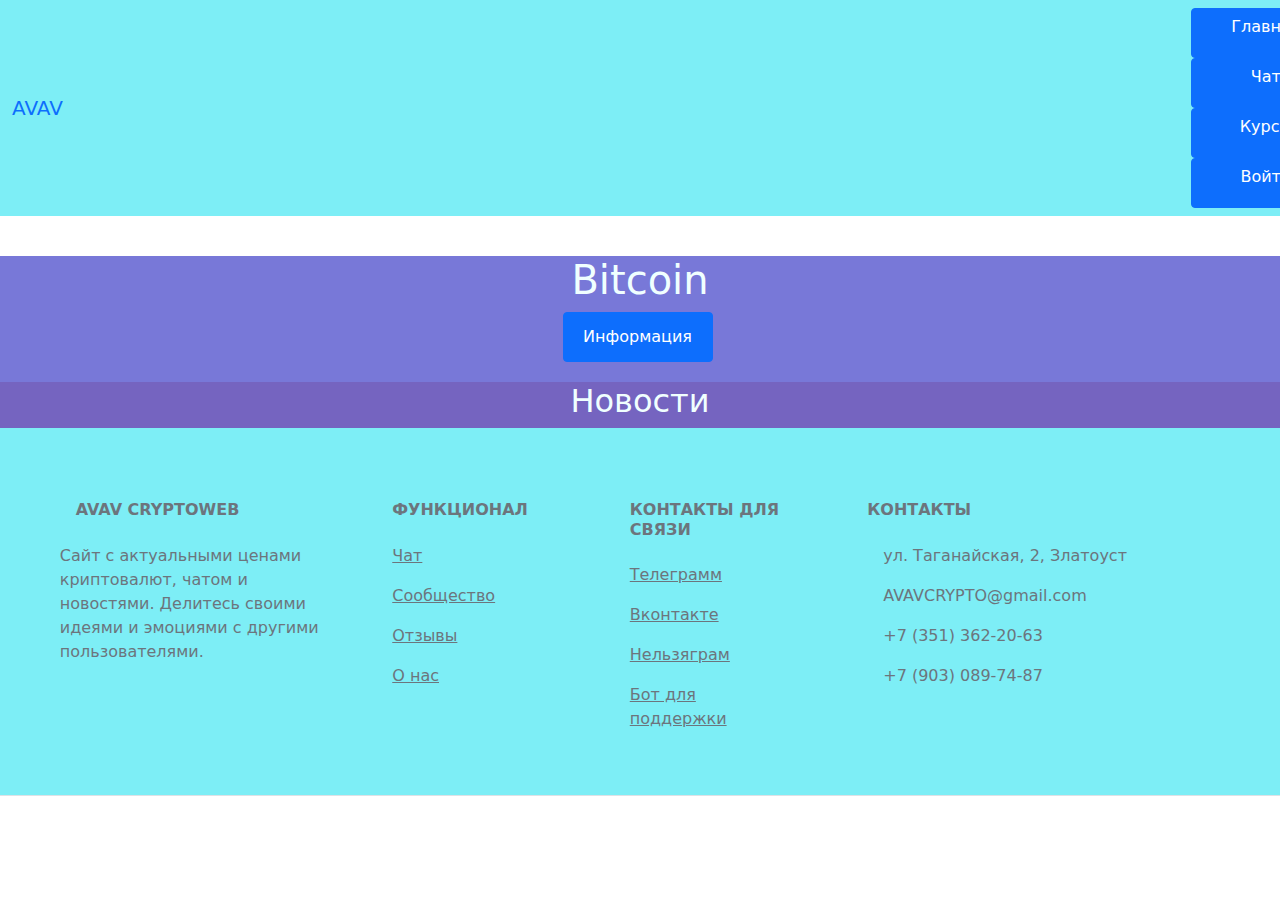
<file: saaait/index.html>
<!DOCTYPE html>
<html lang="en">
<head>
    <meta charset="UTF-8">
    <meta name="viewport" content="width=device-width, initial-scale=1.0">
    <link rel="stylesheet" href="style/style.css">
    <link rel="stylesheet" href="librare/bootstrap.min.css">
    <link rel="stylesheet" href="librare/bootstrap.min.css.map">
    <title>Главная</title>

</head>
<body>
<script src="librare/bootstrap.min.js"></script>
<script src="librare/bootstrap.min.js.map"></script>

        <!--Навигационная панель-->
        <nav class="navbar navbar-expand-lg bg-body-tertiary">
            <div class="container-fluid">
              <a class="navbar-brand" href="#">AVAV</a>
              <button class="navbar-toggler" type="button" data-bs-toggle="collapse" data-bs-target="#navbarNavAltMarkup" aria-controls="navbarNavAltMarkup" aria-expanded="false" aria-label="Toggle navigation">
                <span class="navbar-toggler-icon"></span>
              </button>
              <div class="collapse navbar-collapse" id="navbarNavAltMarkup">
                <div class=" navbar-nav ">
                    <div class="shapka">
                      <div class="container-fluid">
                        <a href="index.html" class="btn btn-primary" type="button">Главная</a>
                        <a href="chat.html" class="btn btn-primary" type="button">Чат</a>
                        <a href="course.html" class="btn btn-primary" type="button">Курсы</a>
                        <a href="chat.html" class="btn btn-primary" type="button">Войти</a>                    
                      </div>
                      </div>
                </div>
              </div>
            </div>
          </nav>


<!--Лента монет-->
<div class="tradingview-widget-containera">
  <div class="tradingview-widget-container__widget"></div>
  <div class="tradingview-widget-copyright"><a href="https://ru.tradingview.com/" rel="noopener nofollow" target="_blank"><span class="blue-text"></span></a></div>
  <script type="text/javascript" src="https://s3.tradingview.com/external-embedding/embed-widget-ticker-tape.js" async>
  {
  "symbols": [
    {
      "proName": "BITSTAMP:BTCUSD",
      "title": "Bitcoin"
    },
    {
      "proName": "BITSTAMP:ETHUSD",
      "title": "Ethereum"
    },
    {
      "description": "Toncoin",
      "proName": "OKX:TONUSDT"
    },
    {
      "description": "XPR",
      "proName": "BINANCE:XRPUSD"
    },
    {
      "description": "USDT",
      "proName": "CRYPTOCAP:USDT.D"
    },
    {
      "description": "Solana",
      "proName": "BYBIT:SOLUSDT.P"
    }
  ],
  "showSymbolLogo": true,
  "isTransparent": false,
  "displayMode": "adaptive",
  "colorTheme": "light",
  "locale": "ru"
}
  </script>
</div>


<div class="container-btc">
<!--График биктоина-->
<h1>Bitcoin</h1>
<div class="tradingview-widget-container">
  <div class="tradingview-widget-container__widget"></div>
  <div class="tradingview-widget-copyright"><a href="https://www.tradingview.com/" rel="noopener nofollow" target="_blank"><span class="blue-text"></a></div>
  <script type="text/javascript" src="https://s3.tradingview.com/external-embedding/embed-widget-advanced-chart.js" async>
  {
  "width": "1700",
  "height": "600",
  "symbol": "BINANCE:BTCUSDT",
  "interval": "D",
  "timezone": "Etc/UTC",
  "theme": "dark",
  "style": "1",
  "locale": "ru",
  "hide_top_toolbar": true,
  "hide_legend": true,
  "allow_symbol_change": false,
  "hide_volume": true,
  "support_host": "https://www.tradingview.com"
}
  </script>
</div>


<!--Кнопка инфо битка-->
<div class="info-btc">
<button class="btn btn-primary" type="button" data-bs-toggle="offcanvas" data-bs-target="#offcanvasScrolling" aria-controls="offcanvasScrolling">Информация</button>
<div class="offcanvas offcanvas-start" data-bs-scroll="true" data-bs-backdrop="false" tabindex="-1" id="offcanvasScrolling" aria-labelledby="offcanvasScrollingLabel">
  <div class="offcanvas-header">
    <h5 class="offcanvas-title" id="offcanvasScrollingLabel">Bitcoin</h5>
    <button type="button" class="btn-close" data-bs-dismiss="offcanvas" aria-label="Close"></button>
  </div>
  <div class="offcanvas-body">
    <p>Битко́йн, или битко́ин — пиринговая платёжная система, использующая одноимённую единицу для учёта операций. Для обеспечения функционирования и защиты системы используются криптографические методы, при этом вся информация о транзакциях между адресами системы доступна в открытом виде.</p>
  </div>
</div>
</div>
</div>


<!-- новости -->
 <div class="ba-news">
  <h2> Новости</h2>
<div class="container-news">
  <div class="tradingview-widget-container__widget"></div>
  <div class="tradingview-widget-copyright"><a href="https://www.tradingview.com/" rel="noopener nofollow" target="_blank"><span class="blue-text"></span></a></div>
  <script type="text/javascript" src="https://s3.tradingview.com/external-embedding/embed-widget-timeline.js" async>
  {
  "feedMode": "all_symbols",
  "isTransparent": false,
  "displayMode": "regular",
  "width": 1500,
  "height": 550,
  "colorTheme": "light",
  "locale": "en"
}
  </script>
</div>
</div>


<!-- Footer -->
 <div class="fcont">
<footer class="text-center text-lg-start bg-body-tertiary text-muted">
  <!-- Section: Social media -->
  <section class="d-flex justify-content-center justify-content-lg-between p-4 border-bottom">
  <!-- Section: Links  -->
  <section class="">
    <div class="container text-center text-md-start mt-5">
      <!-- Grid row -->
      <div class="row mt-3">
        <!-- Grid column -->
        <div class="col-md-3 col-lg-4 col-xl-3 mx-auto mb-4">
          <!-- Content -->
          <h6 class="text-uppercase fw-bold mb-4">
            <i class="fas fa-gem me-3"></i>AVAV Cryptoweb
          </h6>
          <p>
            Сайт с актуальными ценами криптовалют, чатом и новостями. Делитесь своими идеями и эмоциями с другими пользователями. 
          </p>
        </div>
        <!-- Grid column -->

        <!-- Grid column -->
        <div class="col-md-2 col-lg-2 col-xl-2 mx-auto mb-4">
          <!-- Links -->
          <h6 class="text-uppercase fw-bold mb-4">
            Функционал
          </h6>
          <p>
            <a href="https://t.me/+Hqs8HNlWbwVkNjE6" class="text-reset">Чат</a>
          </p>
          <p>
            <a href="#!" class="text-reset">Сообщество</a>
          </p>
          <p>
            <a href="#!" class="text-reset">Отзывы</a>
          </p>
          <p>
            <a href="#!" class="text-reset">О нас</a>
          </p>
        </div>
        <!-- Grid column -->

        <!-- Grid column -->
        <div class="col-md-3 col-lg-2 col-xl-2 mx-auto mb-4">
          <!-- Links -->
          <h6 class="text-uppercase fw-bold mb-4">
            Контакты для связи
          </h6>
          <p>
            <a href="https://t.me/+K8iFgPuK7wdmNzBi" class="text-reset">Телеграмм</a>
          </p>
          <p>
            <a href="#!" class="text-reset">Вконтакте</a>
          </p>
          <p>
            <a href="#!" class="text-reset">Нельзяграм</a>
          </p>
          <p>
            <a href="#!" class="text-reset">Бот для поддержки</a>
          </p>
        </div>
        <!-- Grid column -->

        <!-- Grid column -->
        <div class="col-md-4 col-lg-3 col-xl-3 mx-auto mb-md-0 mb-4">
          <!-- Links -->
          <h6 class="text-uppercase fw-bold mb-4">Контакты</h6>
          <p><i class="fas fa-home me-3"></i> ул. Таганайская, 2, Златоуст</p>
          <p>
            <i class="fas fa-envelope me-3"></i>
            AVAVCRYPTO@gmail.com
          </p>
          <p><i class="fas fa-phone me-3"></i> +7 (351) 362-20-63</p>
          <p><i class="fas fa-print me-3"></i> +7 (903) 089-74-87</p>
        </div>
        <!-- Grid column -->
      </div>
      <!-- Grid row -->
    </div>
  </section>
  <!-- Section: Links  --> 
</footer>
</div>



</body>
</html>
</file>
<file: saaait/style/style.css>
nav{
    background-color: #7DEEF6
    
}

.shapka {
    justify-content: center;
    margin-left: 1100px;
    display: flex;
}

.btn-primary {
    margin-right: 5px;
    width: 150px;
    height: 50px;
    border-radius:20px;
}

.card-group{
    margin-top: 0%;
}

.tradingview-widget-container{
    display: flex;
    justify-content: center;
   margin-left: 100px;
}
h1{
    display: flex;
    justify-content: center;
    color: azure;
}

.info-btc{
   text-align: center;
   padding-bottom: 20px;
}

.container-btc{
    background-color: rgb(120, 120, 216);
    margin: 0;
}

.tradingview-widget-containera{
    height: 40px;
}

.ba-news{
    background-color: #7564c0;
    text-align: center;
    color: azure;}
.container-news{
    display: flex;
    justify-content: center;
   
   margin-top: 0px;
}

.fcont{
    background-color:#7DEEF6;
}
</file>
